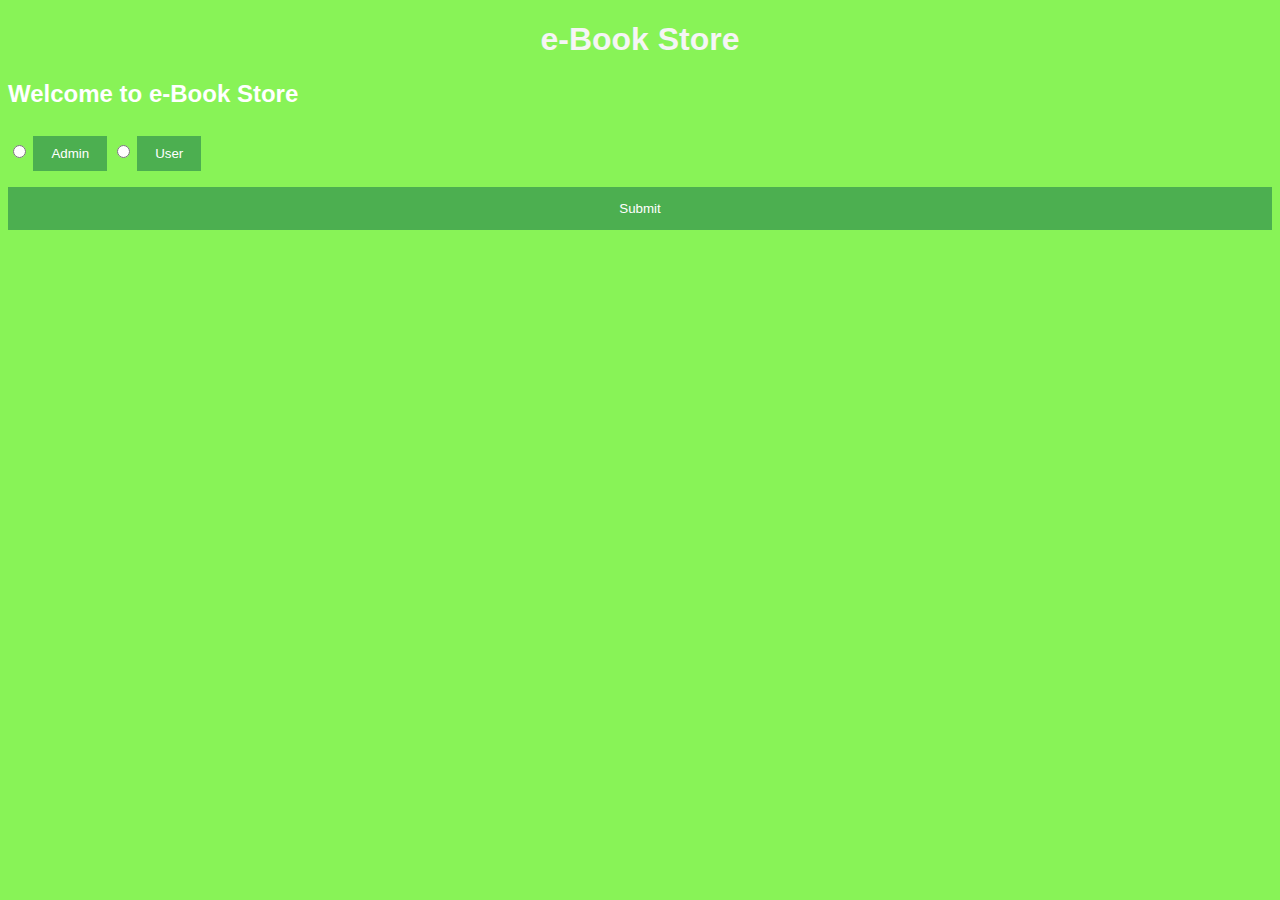
<file: project1/templates/index.html>
<!DOCTYPE html>
<html>
    <head>
        <title>Home Page</title>
        <h1 style="text-align: center;color:whitesmoke;">e-Book Store</h1>
        <style>
            * {
            background-color: rgb(136, 243, 87);
            box-sizing: border-box;
            font-family: Arial, Helvetica, sans-serif;
            color: white;
            }
            button {
            background-color: #4CAF50;
            color: white;
            padding: 14px 20px;
            margin: 8px 0;
            border: none;
            cursor: pointer;
            width: 100%;
            }

            button:hover {
            opacity: 0.8;
            }

            .linkbutton {
            width: auto;
            padding: 10px 18px;
            }
        </style>
    </head>
    <body>
        <h2>Welcome to e-Book Store</h2>
        <form action="{{url_for('index')}}" method="POST">
            <div>
                <input type="radio" id="admin" name="name" value="Admin">
                <label>
                    <button type="button" class="linkbutton">Admin</button>
                </label>
                <input type="radio" id="user" name="name" value="User">
                <label>
                    <button type="button" class="linkbutton">User</button>
                </label>
            </div>
            <button type="submit">Submit</button>
        </form>

    </body>


</html>
</file>
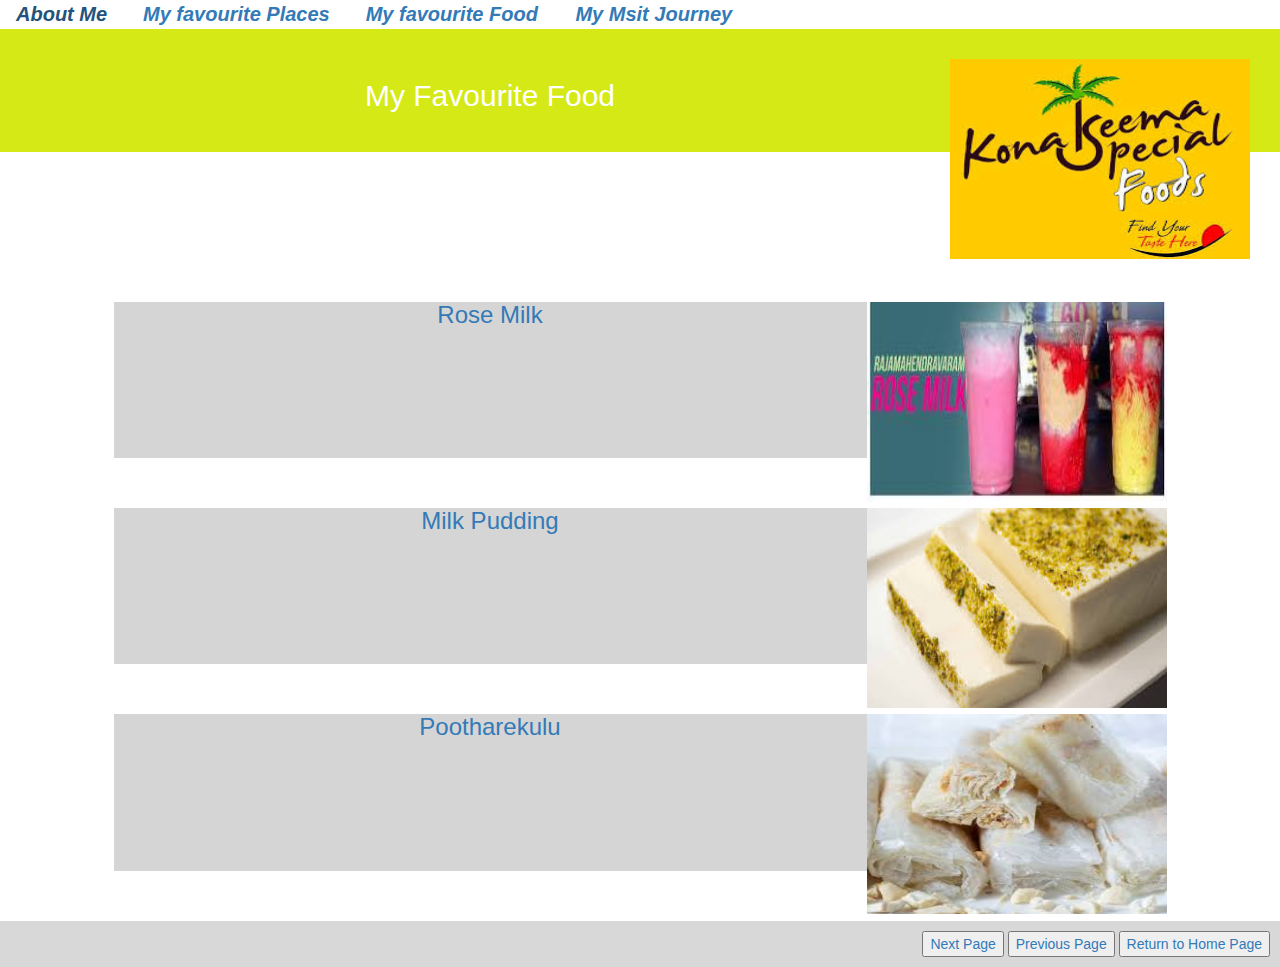
<file: project0/Favouritefood.html>
<!DOCTYPE html>
<html lang="en">
<head>
  <title>Favourite Food</title>
  <meta charset="utf-8">
  <meta name="viewport" content="width=device-width, initial-scale=1">
  <link rel="stylesheet" href="https://maxcdn.bootstrapcdn.com/bootstrap/3.3.7/css/bootstrap.min.css">
  <link rel="stylesheet" href="mystyles.css">
  <style>
    .row {
      padding-top: 100px;
    }
    .row>div{
      background:rgba(0, 0, 0, 0.164);
      backdrop-filter:initial;
      width:90%;
      padding-bottom: 120px;
      margin:50px auto;
      text-align: center;
    }

  </style>
</head>
<body>
  <div class="topnav">
    <a href="about.html">About Me</a>
    <a href="Favouriteplaces.html">My favourite Places</a>
    <a href="Favouritefood.html">My favourite Food </a>
    <a href="MyMsitJourney.html">My Msit Journey </a>
  </div>
  <header>
    <img align=right src="images (1).jpg" width=300px height="200px">
    <h2>My Favourite Food</h2>
  </header>

<div class="container">
  <div class="row">
    <div>
      <h3><a href="https://www.zomato.com/rajahmundry/rose-milk-center-69-years-rajahmundry-locality/order" target="_blank">Rose Milk</a>
        <img align=right src="download.jpg" width=300px height="200px"></h3>
    </div>
    <div>
      <h3><a href="https://www.spicebangla.com/milk-pudding/" target="_blank">Milk Pudding</a>
        <img align=right src="download (2).jpg" width=300px height="200px"></h3>
    </div>
    <div>
      <h3><a href="https://en.wikipedia.org/wiki/Pootharekulu" target="_blank">Pootharekulu</a>
        <img align=right src="download (1).jpg" width=300px height="200px"></h3>
      </div>
  </div>
</div>
<footer>
  <button><a href="MyMsitJourney.html">Next Page</a></button>
  <button><a href="Favouriteplaces.html">Previous Page</a></button>
  <button><a href="about.html">Return to Home Page</a></button>
</footer>


</body>
</html>
</file>
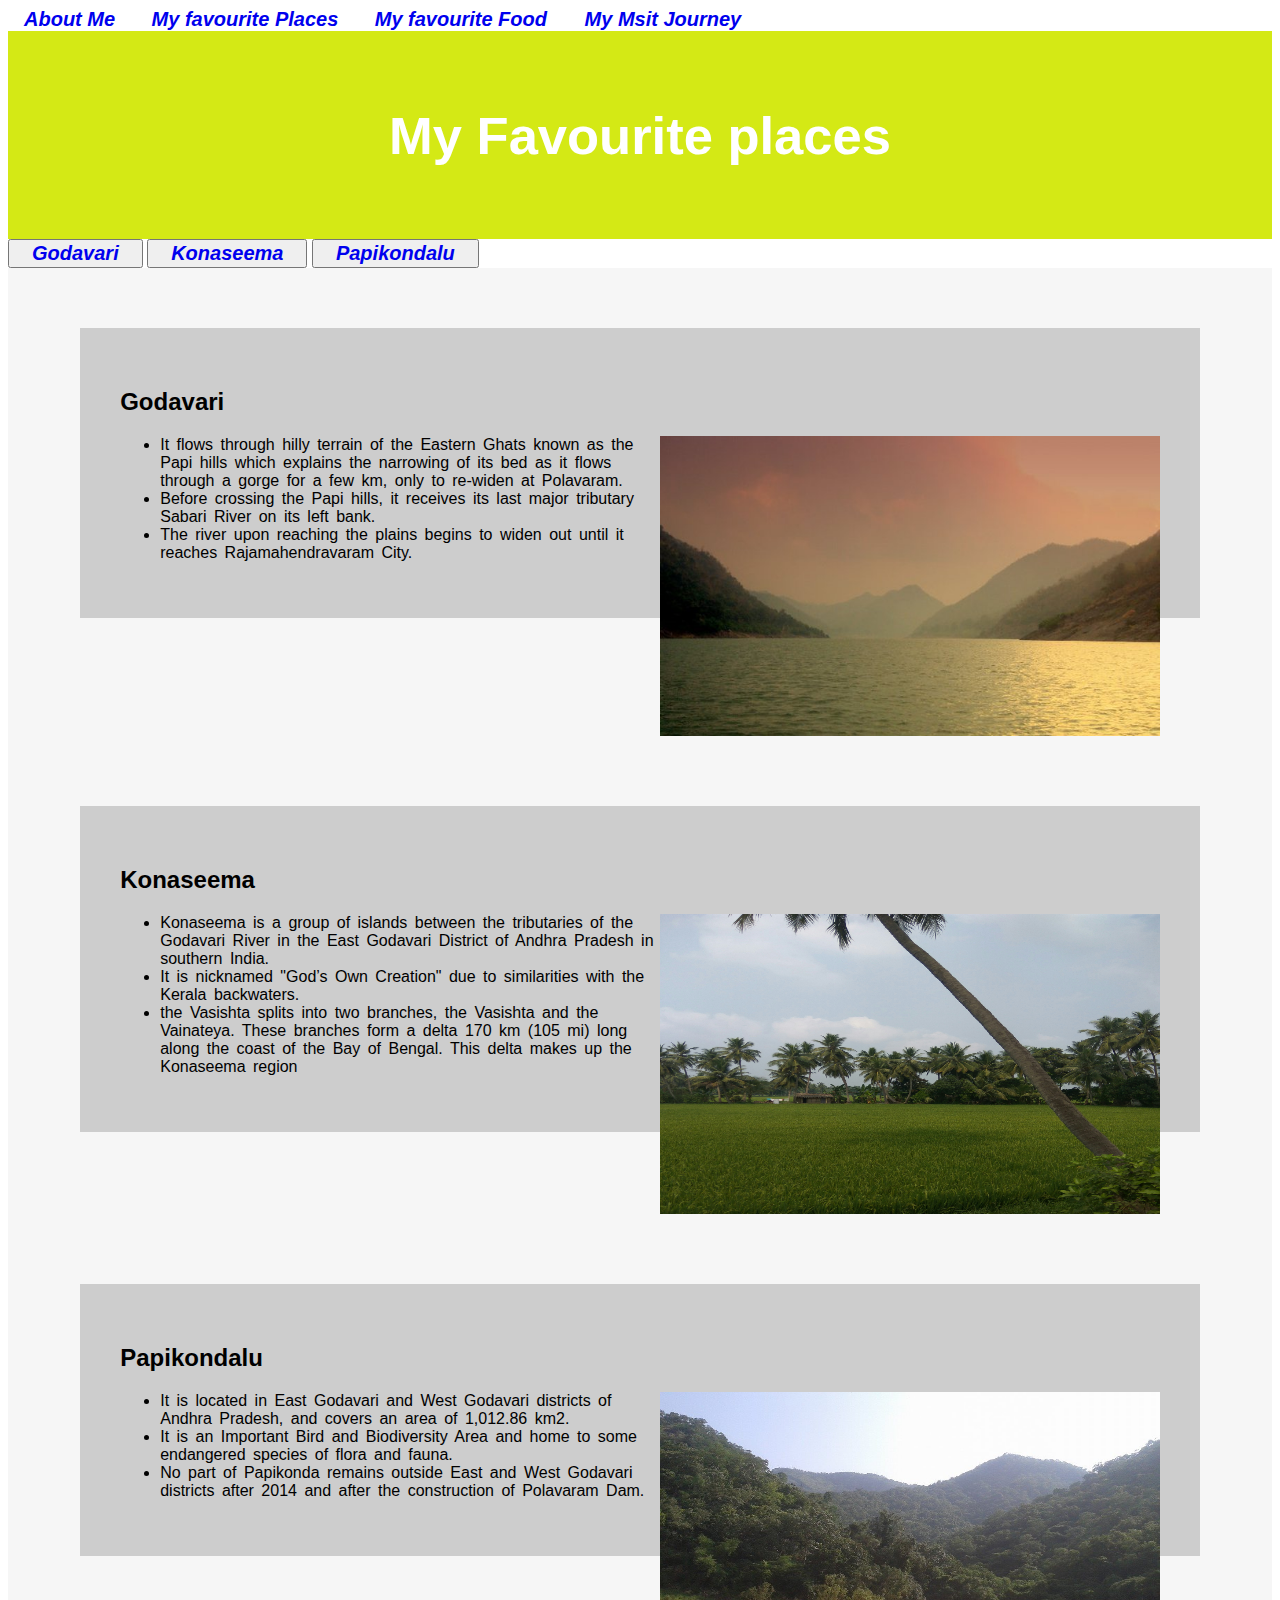
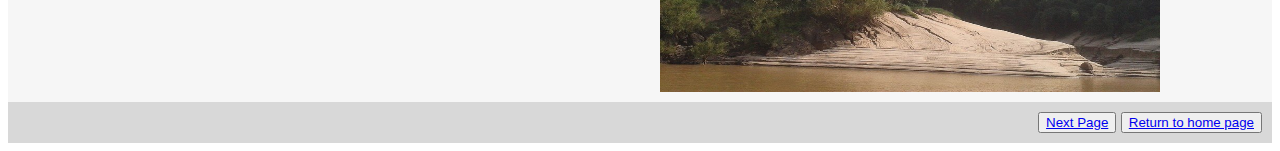
<file: project0/Favouriteplaces.html>
<!DOCTYPE html>
<html>
    <head>
        <title>My favourite places</title>
        <meta charset="utf-8">
        <meta name="viewport" content="width=device-width, initial-scale=1">
        <link rel="stylesheet" href="mystyles.css">
        <style>

                nav {
                    -webkit-flex: 0.5;
                    -ms-flex: 0.5;
                    flex: 0.5;
                    background: rgb(235, 172, 172);
                    padding: 5px;
}
            nav ul {
                list-style-type:none;
                padding: 10px;
                white-space: pre-line;
                }
        </style>
    </head>
    <body>
        <div class="topnav">
            <a href="about.html">About Me</a>
            <a href="Favouriteplaces.html">My favourite Places</a>
            <a href="Favouritefood.html">My favourite Food </a>
            <a href="MyMsitJourney.html">My Msit Journey </a>
          </div>
        <header>
            <h2>My Favourite places</h2>
          </header>
          <div class="topnav">
            <button><a href="#Godavari">Godavari</a></button>
            <button><a href="#konaseema">Konaseema</a></button>
            <button><a href="#papikondalu">Papikondalu</a></button>

          </div>


        <section>

            <article>
                <div id=back>
                    <h2 id="Godavari">Godavari</h2>
                    <img align="right" src="Early_morning_in_Godavari_02.jpg" width="500px" height="300px">
                        <p>
                            <ul>
                                <li>It flows through hilly terrain of the
                                    Eastern Ghats known as the Papi hills which explains the
                                    narrowing of its bed as it flows through a gorge for a few km,
                                    only to re-widen at Polavaram.</li>
                                <li> Before crossing the Papi hills,
                                    it receives its last major tributary Sabari River on its left bank.</li>
                                <li>The river upon reaching the plains begins to widen out until
                                    it reaches Rajamahendravaram City.</li>
                            </ul>

                        </p>
                </div>
            </article>
        </section>
        <section>
            <article>
                <div id=back>
                    <h2 id="konaseema">Konaseema</h2>
                    <img align="right" src="konaseema.jpg" width="500px" height="300px">
                    <p>
                        <ul>
                            <li>Konaseema is a group of islands between the tributaries of the Godavari River in the East Godavari District of Andhra Pradesh in southern India.</li>
                            <li>It is nicknamed "God’s Own Creation" due to similarities with the Kerala backwaters.</li>
                            <li>the Vasishta splits into two branches, the Vasishta
                                and the Vainateya. These branches form a delta 170 km (105 mi) long along the coast of the
                                Bay of Bengal. This delta makes up the Konaseema region</li>
                        </ul>

                    </p>
                </div>
            </article>
        </section>
        <section>
            <article>
                <div id=back>
                    <h2 id="papikondalu">Papikondalu</h2>
                    <img align="right" src="Papikondalu.jpg" width="500px" height="300px">
                    <p>
                        <ul>
                            <li>It  is located in East Godavari and West Godavari districts of Andhra Pradesh,
                                and covers an area of 1,012.86 km2.</li>
                            <li>It is an Important Bird and Biodiversity
                                Area and home to some endangered species of flora and fauna.</li>
                            <li>No part of Papikonda remains
                                outside East and West Godavari districts after 2014 and after the construction of Polavaram Dam.</li>
                        </ul>
                    </p>
                </div>
            </article>
        </section>
        <footer>
            <button><a href="Favouritefood.html">Next Page</a></button>
            <button><a href="about.html">Return to home page</a></button>
          </footer>

    </body>
</html>
</file>
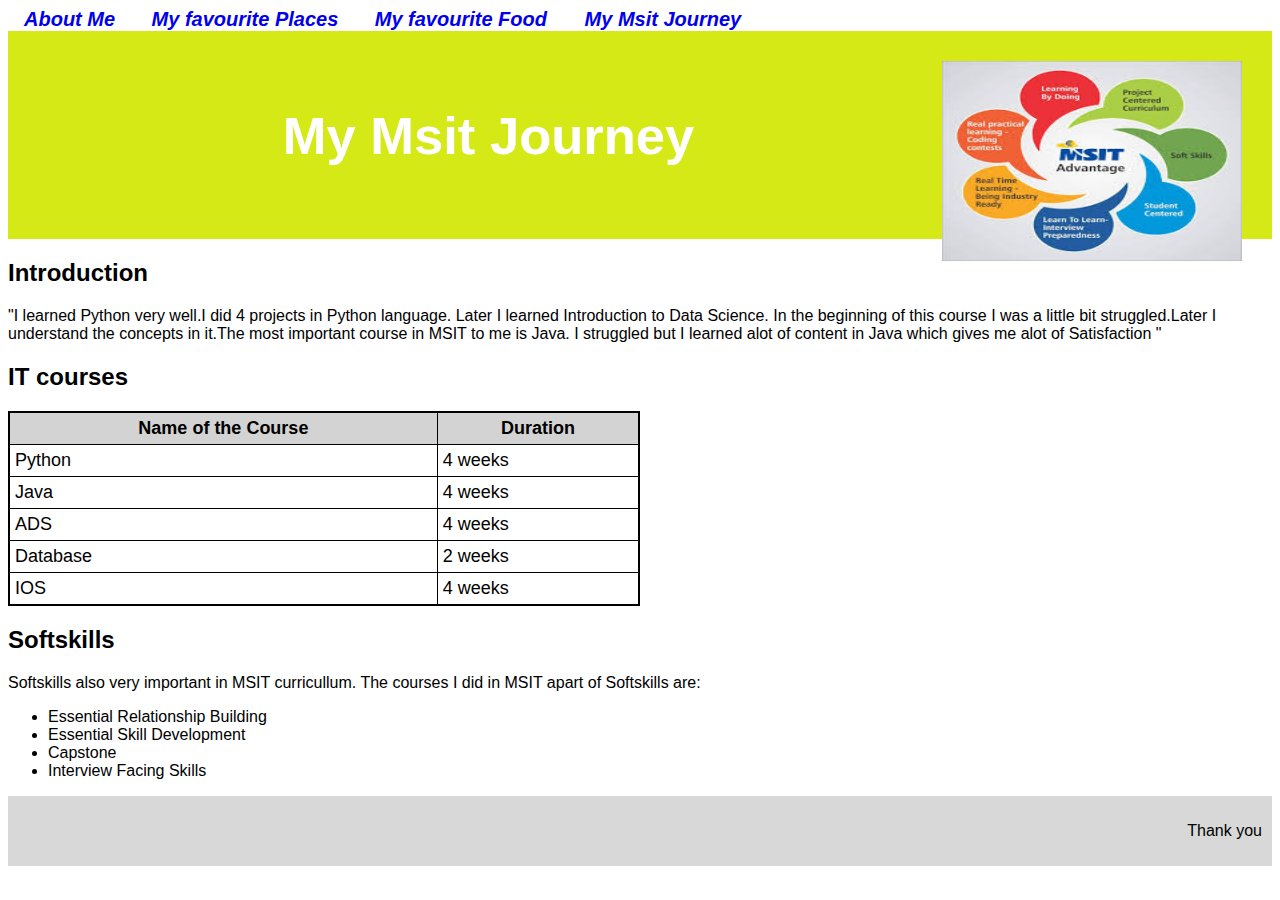
<file: project0/MyMsitJourney.html>
<html>
    <head>
        <title>My Msit Journey</title>
        <meta name="viewport" content="width=device-width, initial-scale=1">
        <link rel="stylesheet" href="mystyles.css">
        <style>
            table {
                border: 2px solid black;
                border-collapse: collapse;
                width: 50%;
                font-size: large;
                font-weight: bold;
            }
            th {
                /* text-size-adjust: 12;
                text-indent: 1mm; */
                background-color: lightgray;
                font-size: large;
                font-weight: bold;
            }
            td {
                font-weight: lighter;

            }
            th,td {
                border: 1px solid black;
                padding: 5px;
            }
        </style>
    </head>
    <body>
        <div class="topnav">
            <a href="about.html">About Me</a>
            <a href="Favouriteplaces.html">My favourite Places</a>
            <a href="Favouritefood.html">My favourite Food </a>
            <a href="MyMsitJourney.html">My Msit Journey </a>
          </div>
        <header>
            <img src="download1.jpg" height="200" width="300" align=right>
            <h2>My Msit Journey
            </h2>
          </header>
        <h2> Introduction</h2>
        <p>"I learned Python very well.I did 4 projects in Python language.
        Later I learned Introduction to Data Science. In the beginning of this course I was a little bit
        struggled.Later I understand the concepts in it.The most important course in MSIT to me is
        Java. I struggled but I learned alot of content in Java which gives me alot of
        Satisfaction "</p>

        <h2 style="color: black"> IT courses</h2>
        <table>
            <tr>
                <th> Name of the Course</th>
                <th>Duration</th>
            </tr>
            <tr>
                <td>Python</td><td>4 weeks</td>
            </tr>
            <tr>
                <td>Java</td><td>4 weeks</td>
            </tr>
            <tr>
                <td>ADS</td><td>4 weeks</td>
            </tr>
            <tr>
                <td>Database</td><td>2 weeks</td>
            </tr>
            <tr>
                <td>IOS</td><td>4 weeks</td>
            </tr>
        </table>
        <h2 style="color: black">Softskills</h2>
        <p>Softskills also very important in MSIT curricullum.
            The courses I did in MSIT apart of Softskills are:
        </p>
        <ul>
            <li>Essential Relationship Building</li>
            <li>Essential Skill Development</li>
            <li>Capstone</li>
            <li>Interview Facing Skills</li>
        </ul>


        <footer>
            <p>Thank you</p>
          </footer>
    </body>
</html>
</file>
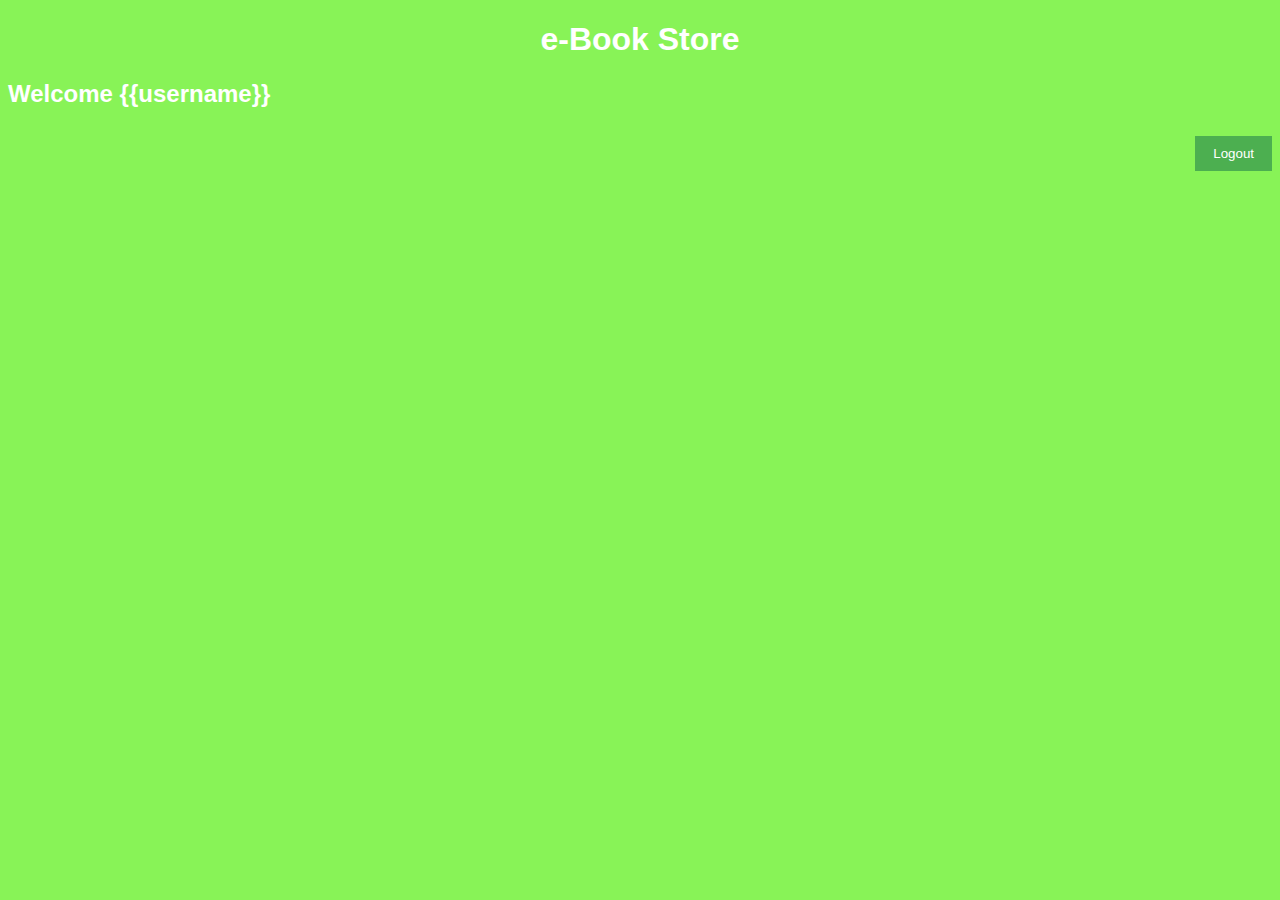
<file: project1/templates/homepage.html>
<!DOCTYPE html>
<html>
    <head>
        <title>Home Page</title>
        <h1 style="text-align: center;">e-Book Store</h1>
        <style>
            * {
            background-color: rgb(136, 243, 87);
            box-sizing: border-box;
            font-family: Arial, Helvetica, sans-serif;
            color: white;
            }
            button {
            background-color: #4CAF50;
            color: white;
            padding: 14px 20px;
            margin: 8px 0;
            border: none;
            cursor: pointer;
            width: 100%;
            }

            button:hover {
            opacity: 0.8;
            }

            .linkbutton {
            width: auto;
            padding: 10px 18px;
            }
        </style>
    </head>
    <body>
        <h2>Welcome {{username}}</h2>
        <div align=right>
            <label>
                <a href="logout"><button type="button" class="linkbutton">Logout</button></a>
            </label>

        </div>
    </body>


</html>
</file>
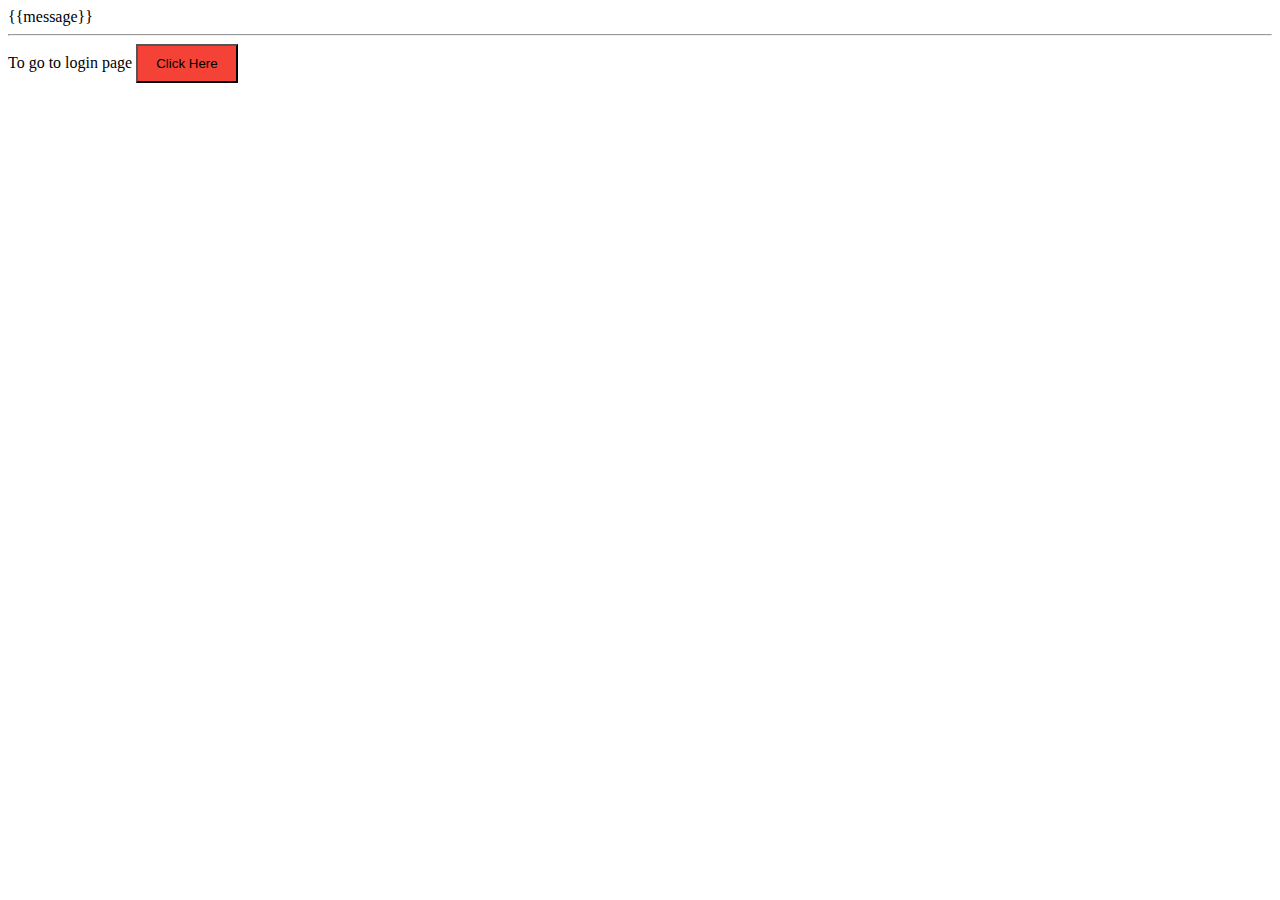
<file: project1/templates/success.html>
<html>
    <head>
        <title>message</title>
        <style>
            .linkbutton {
                width: auto;
                padding: 10px 18px;
                background-color: #f44336;
                }
        </style>
    </head>
    <body>
        {{message}}
        <hr>
        <label>
        To go to login page
        <a href="login"><button type="button" class="linkbutton">Click Here</button></a>
        </label>
    </body>
</html>
</file>
<file: project0/mystyles.css>
* {
  box-sizing: border-box;
}

body {
  font-family: -apple-system, BlinkMacSystemFont, 'Segoe UI', Roboto, Oxygen, Ubuntu, Cantarell, 'Open Sans', 'Helvetica Neue', sans-serif   ;
}

/* Style the header */
header {
  background-color: rgb(212, 233, 21);
  padding: 30px;
  text-align: center;
  font-size: 35px;
  color: white;
}

/* Container for flexboxes */
section {
  display:flex;


}

/* Style the navigation menu */
nav {
  -webkit-flex: 1;
  -ms-flex: 1;
  flex: 1;
  background: rgb(235, 172, 172);
  padding: 20px;
}

/* Style the list inside the menu */
nav ul {
  list-style-type:none;
  white-space: pre-line;
  padding: 10px;
}
.topnav {
  overflow: hidden;
}

  /* Style the links inside the navigation bar */
.topnav a {
  float:top;
  text-align: center;
  top:auto;
  padding: 14px 16px;
  text-decoration: none;
  font-style:oblique;
  font-size: 20px;
  font-weight: bold;

}


/* Style the content */
article {
  -webkit-flex: 3;
  -ms-flex: 3;
  flex: 3;
  background-color: rgba(220, 220, 220, 0.247);
  padding: 10px;
  word-spacing: 3px;
}

/* Style the footer */
footer {
  background-color: rgba(119, 119, 119, 0.288);
  padding: 10px;
  text-align:end;
}
#back
{
    background:rgba(0, 0, 0, 0.164);
    width:90%;
    padding: 40px;
    margin:50px auto;
}
.grid {
  display: grid;
  padding: 20px;
  justify-items: center;
  grid-template-columns: 1fr 1fr 1fr;
}
.grid .grid-item {
  background-color: #fcf5f2;
  padding: 15px;
  text-align: center;
  width: 100px;
  height: 100px;
}

/* Responsive layout - makes the menu and the content (inside the section) sit on top of each other instead of next to each other */
@media (max-width: 600px) {
  section {
    -webkit-flex-direction: column;
    flex-direction: column;
  }
}
</file>
